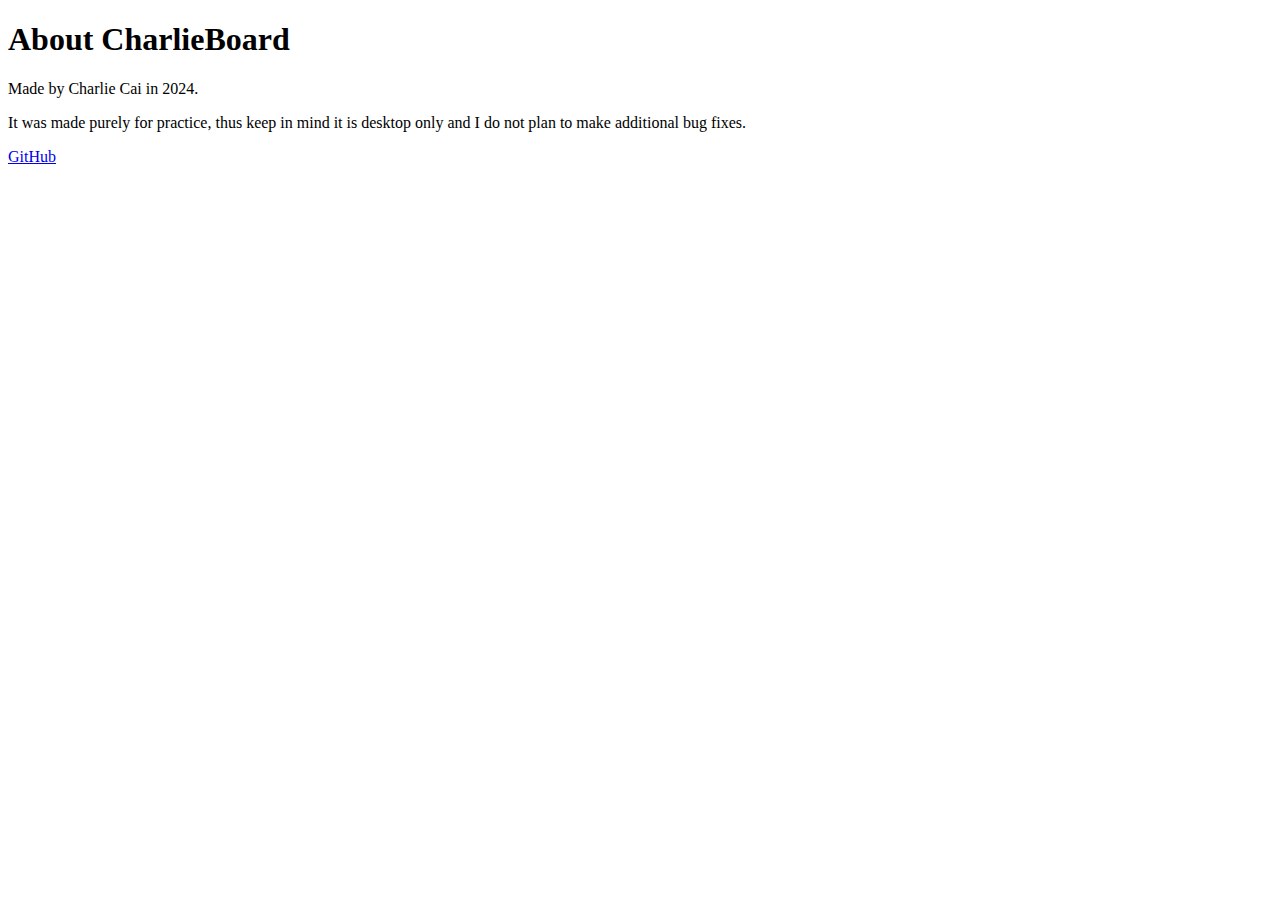
<file: about.html>
<!DOCTYPE html>
<html lang="en">
<head>
  <meta charset="UTF-8">
  <meta name="viewport" content="width=device-width, initial-scale=1.0">
  <title>About</title>
</head>
<body>

  <h1>About CharlieBoard</h1>
  <p>

    Made by Charlie Cai in 2024. 
  </p>


  <p>

    It was made purely for practice, thus keep in mind it is desktop only and I do not plan to make additional bug fixes.

  </p>

  <a href="https://github.com/WebLiteral" target="_blank">GitHub</a>

</body>
</html>
</file>
